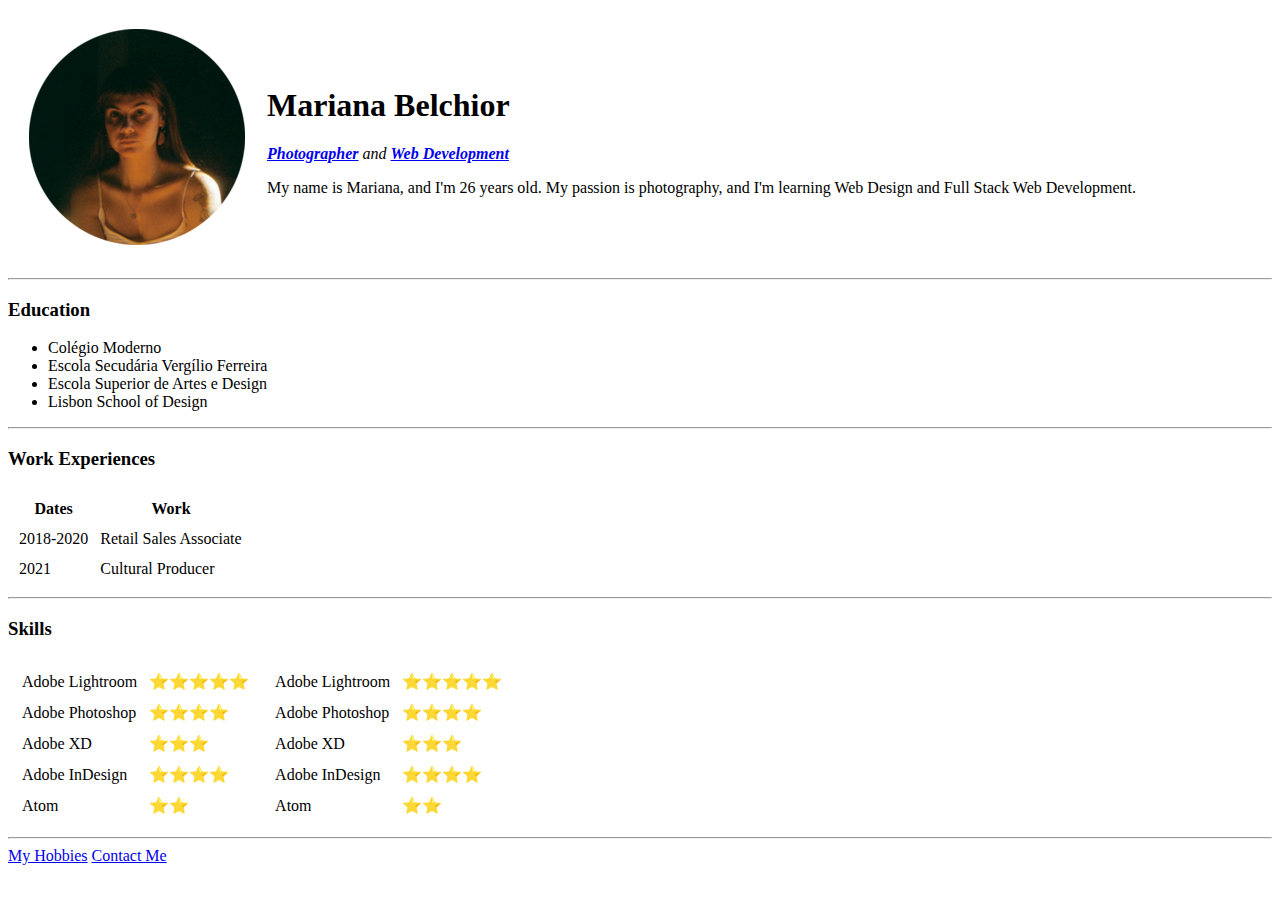
<file: index.html>
<!DOCTYPE html>
<html lang="en" dir="ltr">

<head>
  <meta charset="utf-8">
  <title>🌻 Mariana's Personal Site</title>
</head>

<body>
  <table cellspacing="20">
    <tr>
      <td><img src="images/mariana-modified.png" alt="Mariana Profile Picture"></td>
      <td>
        <h1>Mariana Belchior</h1>
        <p><em><strong><a href="https://www.instagram.com/marianabelchiorph/">Photographer</a></strong> and <strong><a href="https://lsd.pt/cursos/web-design">Web Development</a></strong></em></p>
        <p>My name is Mariana, and I'm 26 years old. My passion is photography, and I'm learning Web Design and Full Stack Web Development.</p>
      </td>
    </tr>
  </table>

  <hr>
  <h3>Education</h3>
  <ul>
    <li>Colégio Moderno</li>
    <li>Escola Secudária Vergílio Ferreira</li>
    <li>Escola Superior de Artes e Design</li>
    <li>Lisbon School of Design</li>
  </ul>
  <hr>
  <h3>Work Experiences</h3>
  <table cellspacing="10">
    <thead>
      <tr>
        <th>Dates</th>
        <th>Work</th>
      </tr>
    </thead>
    <tbody>

    </tbody>
    <tfoot>

    </tfoot>
    <tr>
      <td>2018-2020</td>
      <td>Retail Sales Associate</td>
    </tr>
    <tr>
      <td>2021</td>
      <td>Cultural Producer</td>
    </tr>
  </table>
  <hr>
  <h3>Skills</h3>
  <table>
    <tr>
      <td>
        <table cellspacing="10">
          <tr>
            <td>Adobe Lightroom</td>
            <td>⭐⭐⭐⭐⭐</td>
          <tr>
            <td>Adobe Photoshop</td>
            <td>⭐⭐⭐⭐</td>
          <tr>
            <td>Adobe XD</td>
            <td>⭐⭐⭐</td>
          <tr>
            <td>Adobe InDesign</td>
            <td>⭐⭐⭐⭐</td>
          <tr>
            <td>Atom</td>
            <td>⭐⭐</td>
        </table>
      </td>
      <td>
        <table cellspacing="10">
          <tr>
            <td>Adobe Lightroom</td>
            <td>⭐⭐⭐⭐⭐</td>
          <tr>
            <td>Adobe Photoshop</td>
            <td>⭐⭐⭐⭐</td>
          <tr>
            <td>Adobe XD</td>
            <td>⭐⭐⭐</td>
          <tr>
            <td>Adobe InDesign</td>
            <td>⭐⭐⭐⭐</td>
          <tr>
            <td>Atom</td>
            <td>⭐⭐</td>
        </table>
      </td>
    </tr>
  </table>



  <hr>
  <a href="hobbies.html">My Hobbies</a>
  <a href="contact.html">Contact Me</a>
</body>

</html>
</file>
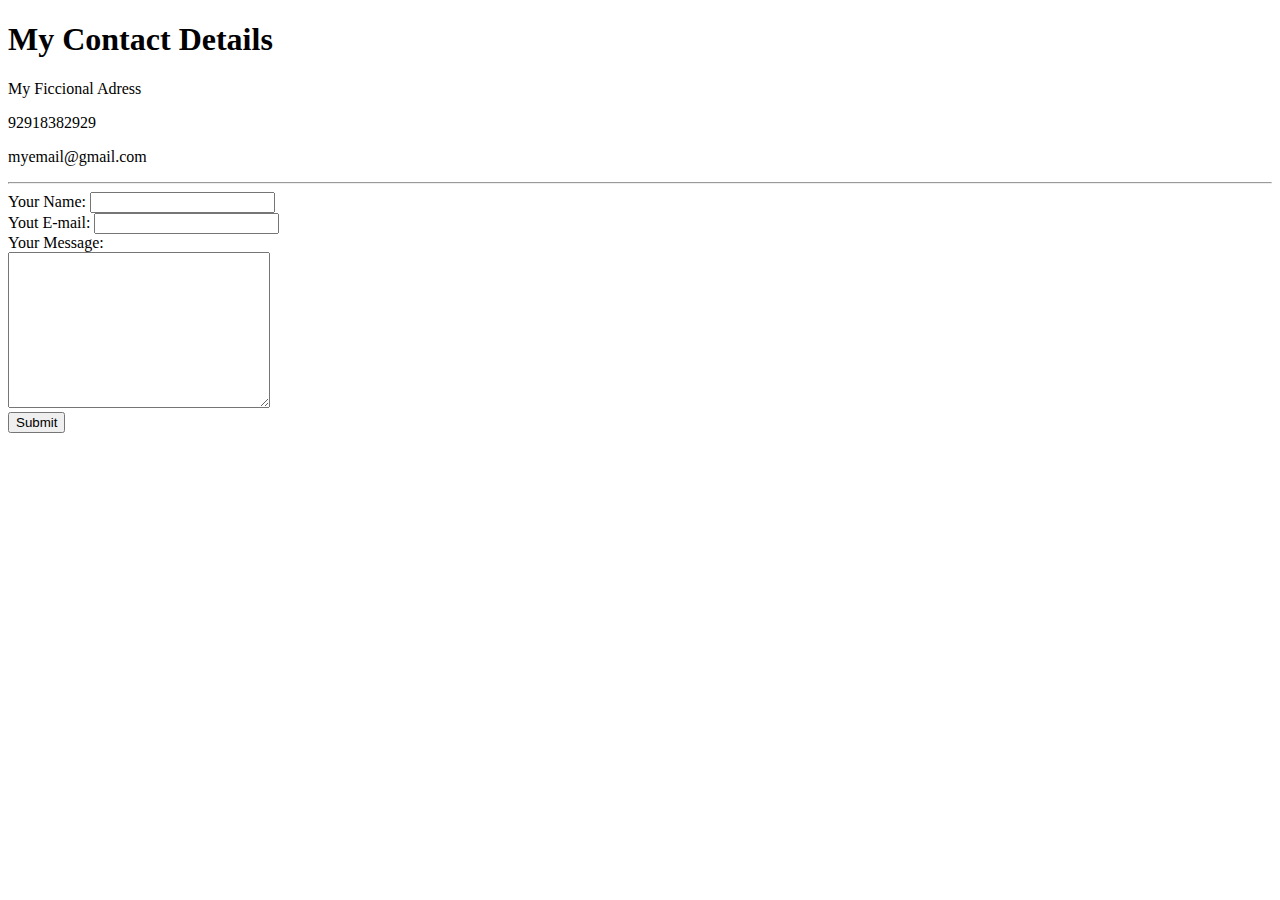
<file: contact.html>
<!DOCTYPE html>
<html lang="en" dir="ltr">

<head>
  <meta charset="utf-8">
  <title>Contact Me</title>
</head>

<body>
  <h1>My Contact Details</h1>
  <p>My Ficcional Adress</p>
  <p>92918382929</p>
  <p>myemail@gmail.com</p>
  <hr>

  <form action="mailto:info@something.com" method="post" enctype="text/plain">
    <label>Your Name:</label>
    <input type="text" name="yourName" value=""><br>
    <label>Yout E-mail:</label>
    <input type="email" name="yourEmail" value=""><br>
    <label>Your Message:</label><br>
    <textarea name="yourMessage" rows="10" cols="30"></textarea><br>
    <input type="submit" name="">

  </form>

</body>

</html>
</file>
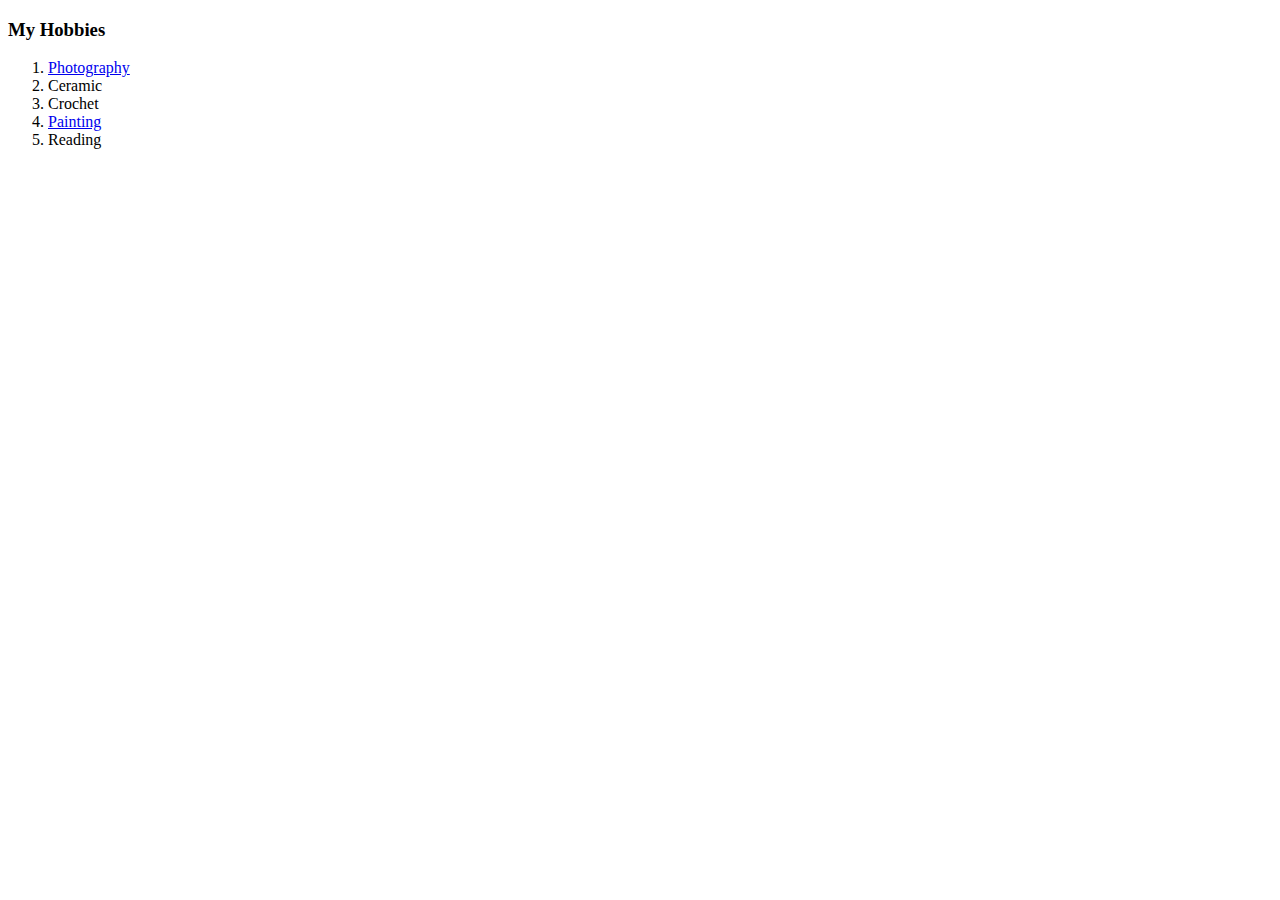
<file: hobbies.html>
<!DOCTYPE html>
<html lang="en" dir="ltr">

<head>
  <meta charset="utf-8">
  <title>My Hobbies</title>
</head>

<body>
  <h3>My Hobbies</h3>
  <ol>
    <li><a href="https://www.instagram.com/marianabelchiorph/">Photography</a></li>
    <li>Ceramic</li>
    <li>Crochet</li>
    <li><a href="https://www.instagram.com/j.unglem/">Painting</a></li>
    <li>Reading</li>
  </ol>
</body>

</html>
</file>
